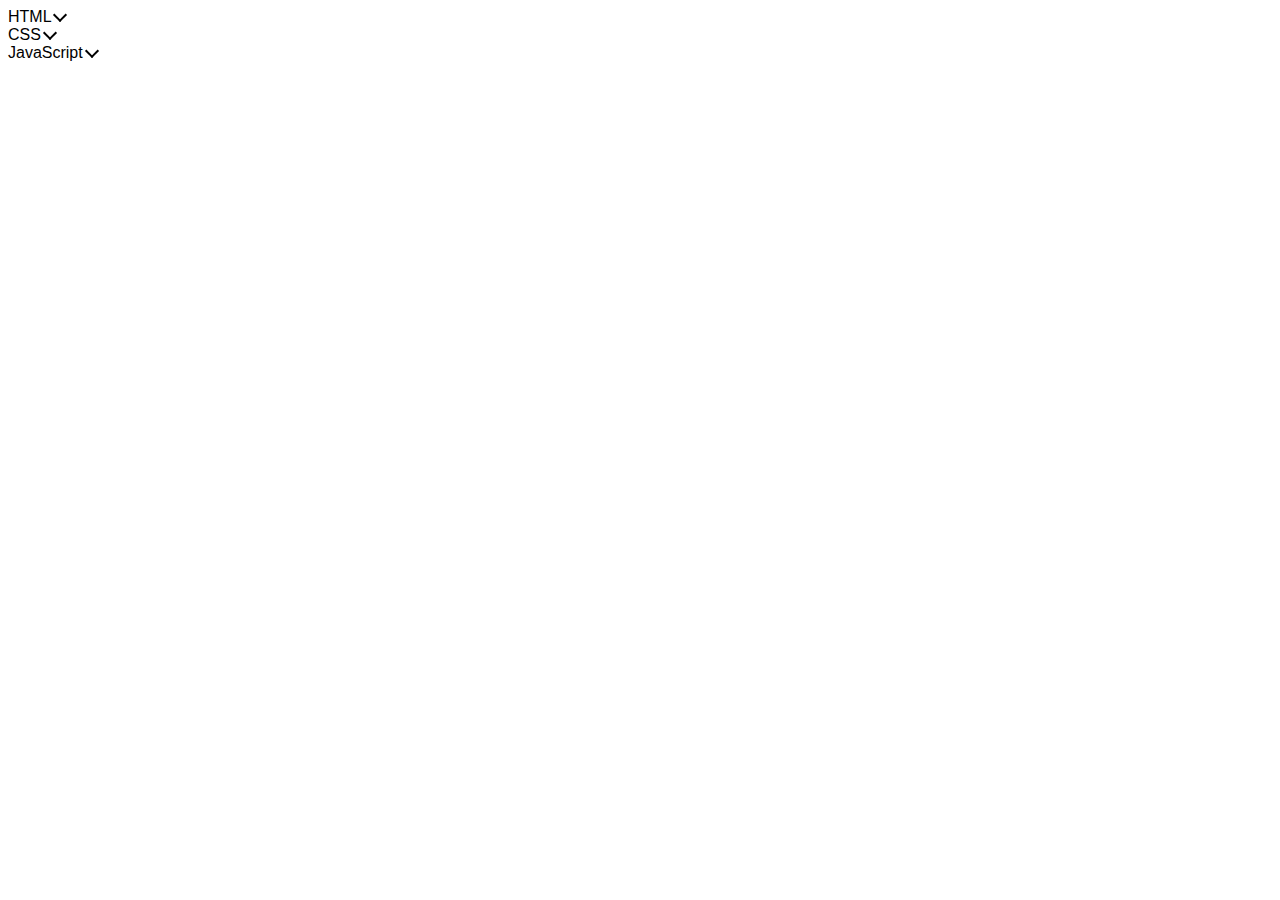
<file: Great Front End/Accordion/index.html>
<!DOCTYPE html>
<html>
  <head>
    <meta charset="UTF-8" />
    <meta
      name="viewport"
      content="width=device-width, initial-scale=1.0" />
    <link rel="stylesheet" href="styles.css">
  </head>
  <body>
    <div>
      <div>
        <div class="accordion html">
          HTML
          <span
            aria-hidden="true"
            class="accordion-icon"></span>
        </div>
        <p class=hidden>
          The HyperText Markup Language or HTML is the
          standard markup language for documents designed to
          be displayed in a web browser.
        </p>
      </div>
      <div>
        <div class="accordion css">
          CSS
          <span
            aria-hidden="true"
            class="accordion-icon"></span>
        </div>
        <p class=hidden>
          Cascading Style Sheets is a style sheet language
          used for describing the presentation of a document
          written in a markup language such as HTML or XML.
        </p>
      </div>
      <div>
        <div class="accordion js">
          JavaScript
          <span
            aria-hidden="true"
            class="accordion-icon"></span>
        </div>
        <p class=hidden>
          JavaScript, often abbreviated as JS, is a
          programming language that is one of the core
          technologies of the World Wide Web, alongside HTML
          and CSS.
        </p>
      </div>
    </div>
    <script src="src/index.js"></script>
  </body>
</html>
</file>
<file: Great Front End/Accordion/styles.css>
body {
  font-family: sans-serif;
}

.accordion-icon {
  border: solid currentcolor;
  border-width: 0 2px 2px 0;
  display: inline-block;
  height: 8px;
  pointer-events: none;
  transform: translateY(-2px) rotate(45deg);
  width: 8px;
}

.accordion-icon--rotated {
  transform: translateY(2px) rotate(-135deg);
}

.hidden {
  display: none;
}
</file>
